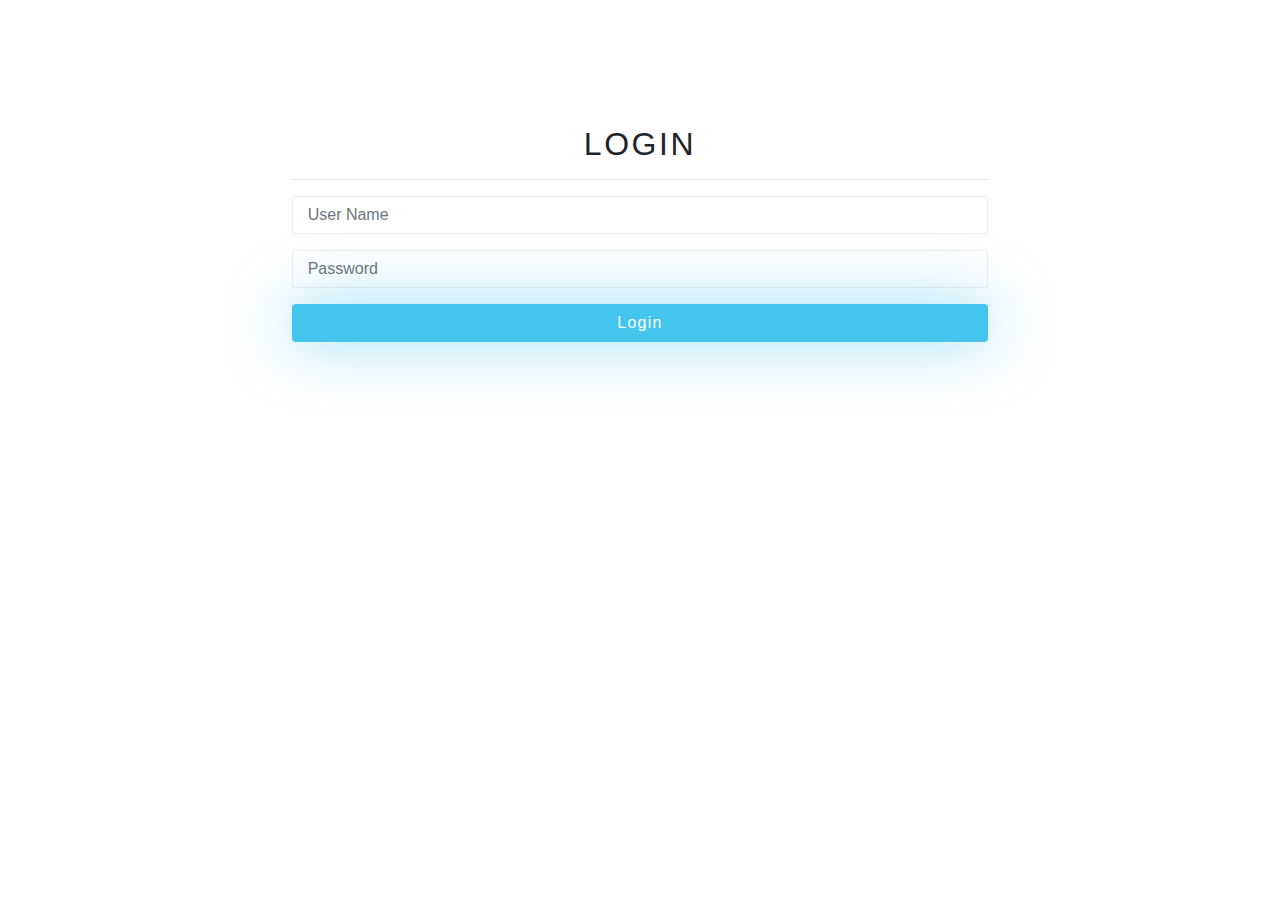
<file: login.html>
<!DOCTYPE html>
<html lang="en">
<head>
    <meta charset="UTF-8">
    <meta http-equiv="X-UA-Compatible" content="IE=edge">
    <meta name="viewport" content="width=device-width, initial-scale=1.0">
    <title>Login</title>
    <!-- <link href="//netdna.bootstrapcdn.com/twitter-bootstrap/2.3.2/css/bootstrap-combined.min.css" rel="stylesheet" id="bootstrap-css"> -->
    <style>
        body {
            background-color: #000
        }

        .padding {
            padding: 5rem !important
        }

        .signup-form {
            background-color: #fff;
            padding: 45px;
            border-radius: 1px
        }

        h2 {
            font-size: 36px;
            letter-spacing: 0.08em
        }

        .signup-form .form-control {
            font-size: 16px;
            padding: 10px 15px;
            color: #555;
            background-color: #fff;
            border-radius: 3px
        }

        .signup-form input {
            border: 1px solid #eee;
            height: 38px;
            box-shadow: none !important
        }

        .btn-blue {
            background: #44c5ee;
            padding: 10px 28px;
            border: 2px solid #44c5ee;
            color: #fff;
            border-radius: 50px;
            font-weight: 700;
            letter-spacing: 0.08em;
            -webkit-transition: 0.5s all;
            transition: 0.5s all;
            box-shadow: 0px 0px 60px 0px rgba(68, 197, 238, 0.6);
            outline: none !important
        }

        .btn-blue:hover,
        .btn-blue:focus,
        .btn-blue:active {
            background: #fff;
            color: #496174
        }
    </style>
    <link href="https://stackpath.bootstrapcdn.com/bootstrap/4.1.1/css/bootstrap.min.css" rel="stylesheet">
</head>
<body>
    <div class="padding container d-flex justify-content-center">
        <div class="col-md-10 col-md-offset-1">
            <form class="signup-form">
                <h2 class="text-center">LOGIN</h2>
                <hr>
                <div class="form-group"> <input type="text" class="form-control" placeholder="User Name" required="required"> </div>
                <div class="form-group"> <input type="text" class="form-control" placeholder="Password" required="required"> </div>
                <div class="form-group text-center"> <button type="submit" class="btn btn-blue btn-block">Login</button> </div>
            </form>
        </div>
    </div>
</body>
</html>
</file>
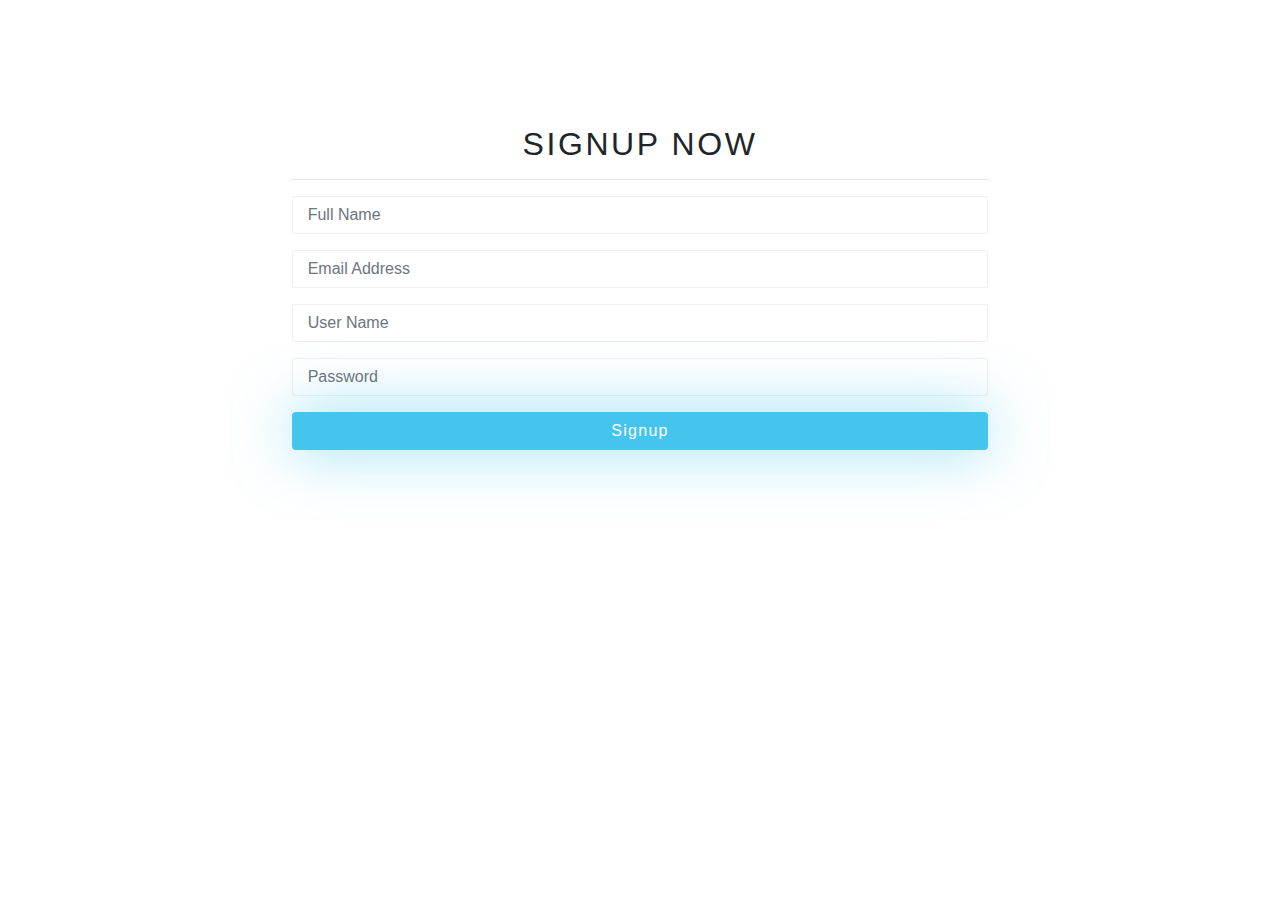
<file: signup.html>
<!DOCTYPE html>
<html lang="en">
<head>
    <meta charset="UTF-8">
    <meta http-equiv="X-UA-Compatible" content="IE=edge">
    <meta name="viewport" content="width=device-width, initial-scale=1.0">
    <title>Sign Up</title>
    <!-- <link href="//netdna.bootstrapcdn.com/twitter-bootstrap/2.3.2/css/bootstrap-combined.min.css" rel="stylesheet" id="bootstrap-css"> -->
    <style>
        body {
            background-color: #000
        }

        .padding {
            padding: 5rem !important
        }

        .signup-form {
            background-color: #fff;
            padding: 45px;
            border-radius: 1px
        }

        h2 {
            font-size: 36px;
            letter-spacing: 0.08em
        }

        .signup-form .form-control {
            font-size: 16px;
            padding: 10px 15px;
            color: #555;
            background-color: #fff;
            border-radius: 3px
        }

        .signup-form input {
            border: 1px solid #eee;
            height: 38px;
            box-shadow: none !important
        }

        .btn-blue {
            background: #44c5ee;
            padding: 10px 28px;
            border: 2px solid #44c5ee;
            color: #fff;
            border-radius: 50px;
            font-weight: 700;
            letter-spacing: 0.08em;
            -webkit-transition: 0.5s all;
            transition: 0.5s all;
            box-shadow: 0px 0px 60px 0px rgba(68, 197, 238, 0.6);
            outline: none !important
        }

        .btn-blue:hover,
        .btn-blue:focus,
        .btn-blue:active {
            background: #fff;
            color: #496174
        }
    </style>
    <link href="https://stackpath.bootstrapcdn.com/bootstrap/4.1.1/css/bootstrap.min.css" rel="stylesheet">
</head>
<body>
    <div class="padding container d-flex justify-content-center">
        <div class="col-md-10 col-md-offset-1">
            <form class="signup-form">
                <h2 class="text-center">SIGNUP NOW</h2>
                <hr>
                <div class="form-group"> <input type="text" class="form-control" placeholder="Full Name" required="required"> </div>
                <div class="form-group"> <input type="email" class="form-control" placeholder="Email Address" required="required"> </div>
                <div class="form-group"> <input type="text" class="form-control" placeholder="User Name" required="required"> </div>
                <div class="form-group"> <input type="text" class="form-control" placeholder="Password" required="required"> </div>
                <div class="form-group text-center"> <button type="submit" class="btn btn-blue btn-block">Signup</button> </div>
            </form>
        </div>
    </div>
</body>
</html>
</file>
